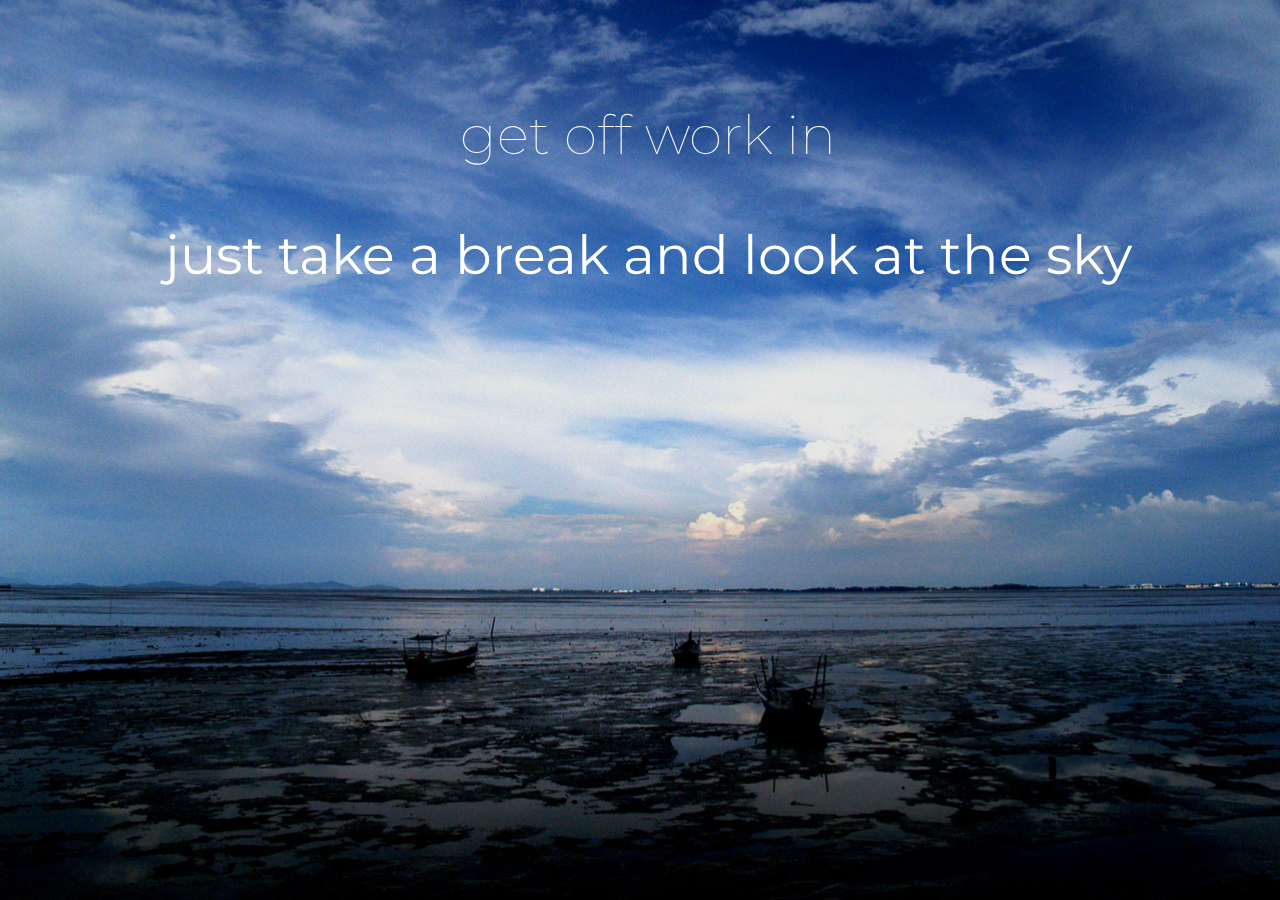
<file: cdt.html>
<!DOCTYPE html>

<head>
	<meta charset="UTF-8">
	<title>Get Off Work Soon</title>
	<script src="ctd.js"></script>
<link href='https://fonts.googleapis.com/css?family=Montserrat:700,400' rel='stylesheet' type='text/css'>
<link type="text/css" rel="stylesheet" href="cdt.css" />
</head>
<body>
    <h1>get off work in</h1> 
    <div id="time"></div>
    <p>just take a break and look at the sky</p>
</body>
</file>
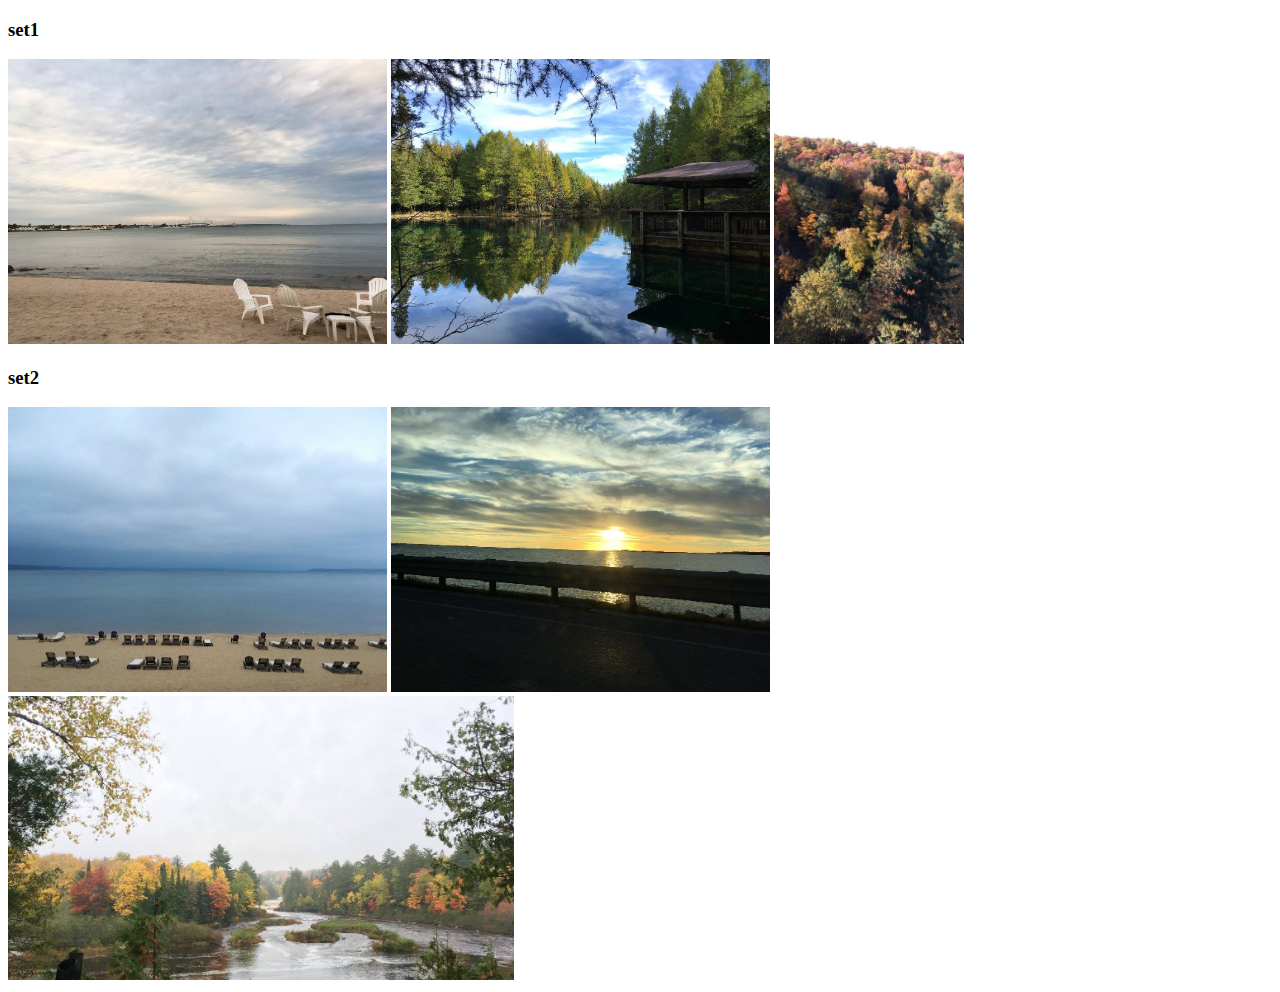
<file: lightbox/examples/lighboxTest.html>
<!DOCTYPE html>
<html lang="en">

<head>
    <meta charset="UTF-8">
    <title>Document</title>
    <script src="https://ajax.googleapis.com/ajax/libs/jquery/3.1.1/jquery.min.js"></script>
    <link href="../src/css/lightbox.css" rel="stylesheet">
    <script src="../src/js/lightbox.js"></script>

</head>

<body>
    <h3>set1</h3>
    <a href="assets/01.jpg" data-lightbox="set1" data-title="Lake"><img src="assets/01.jpg" alt="" style="width:30%"></a>
    <a href="assets/02.jpg" data-lightbox="set1" data-title="Small Lake"><img src="assets/02.jpg" alt="" style="width:30%"></a>
    <a href="assets/03.jpg" data-lightbox="set1" data-title="Fall Colors"><img src="assets/03.jpg" alt="" style="width:15%"></a>
    <h3>set2</h3>
    <a href="assets/04.jpg" data-lightbox="set2" data-title="Gaze"><img src="assets/04.jpg" alt="" style="width:30%"></a>
    <a href="assets/05.jpg" data-lightbox="set2" data-title="Sunset"><img src="assets/05.jpg" alt="" style="width:30%"></a>
    <a href="assets/06.jpg" data-lightbox="set2" data-title="Fall Colors"><img src="assets/06.jpg" alt="" style="width:40%"></a>
</body>

</html>
</file>
<file: cdt.css>
body{
	background-image: url(assets/sky.jpg);
	width: 100%;
	height: auto;
	background-repeat: no-repeat;
	background-attachment: fixed;
    background-position: center;
    background-size: cover;
}
h1{
	color:white;
	margin:0 auto;
	text-align: center;
	font-weight: 100;
	font-size: 6vh;
	margin-top: 8%;
	font-family: 'Montserrat', sans-serif;
}
#time{
	text-align: center;
	font-size: 30vh;
	color: white;
	font-family: 'Montserrat', sans-serif;
	font-weight: bold;
}
p{
	font-size: 6vh;
	text-align: center;
	font-family: 'Montserrat', sans-serif;
	color: white;
}
</file>
